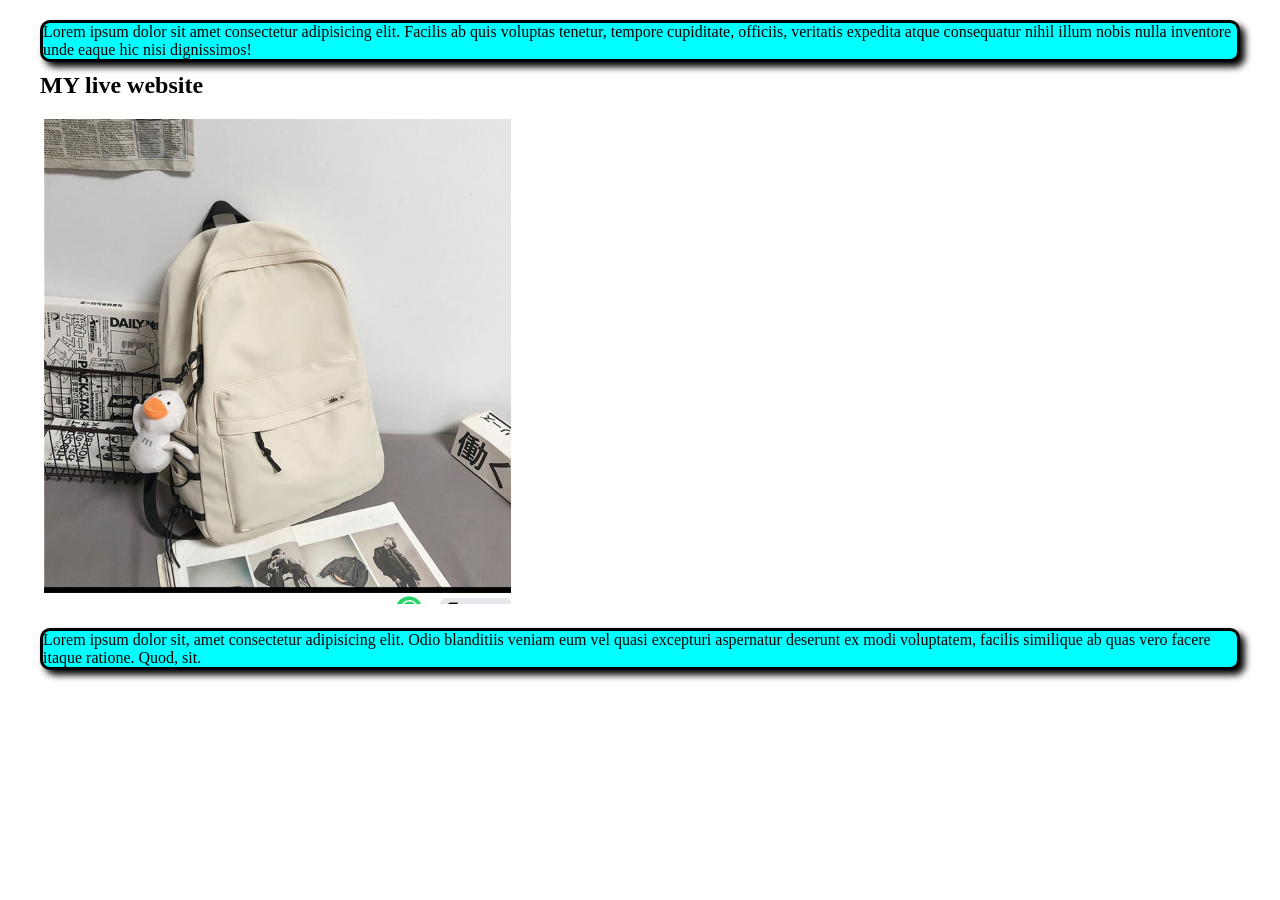
<file: index.html>
<!DOCTYPE html>
<html lang="en">
<head>
    <meta charset="UTF-8">
    <meta name="viewport" content="width=device-width, initial-scale=1.0">
    <title>New html file</title>
    <link rel="stylesheet" href="styles/blog.css">
</head>
<body>
    <div>
        <p class="clr">
            Lorem ipsum dolor sit amet consectetur adipisicing elit. Facilis ab quis voluptas tenetur, tempore cupiditate, officiis, veritatis expedita atque consequatur nihil illum nobis nulla inventore unde eaque hic nisi dignissimos!
        </p>
        <h2>MY live website</h2>
        <img src="images/mello.png" alt="">
        <p class="clr">Lorem ipsum dolor sit, amet consectetur adipisicing elit. Odio blanditiis veniam eum vel quasi excepturi aspernatur deserunt ex modi voluptatem, facilis similique ab quas vero facere itaque ratione. Quod, sit.</p>

    </div>
</body>
</html>
</file>
<file: styles/blog.css>
h4{
    font-size: 20px;

}
.clr{
    background-color: aqua;
    box-shadow: 5px 5px 7px;
    border-style: solid;
    border-radius: 10px;
}
*{
    margin: 10px;
}
.elit{
    border: 2px solid;
    border-radius: 2px;
    
}
.header{
    height: 300px;
    background-image: url('../images/mello.png');
}
</file>
